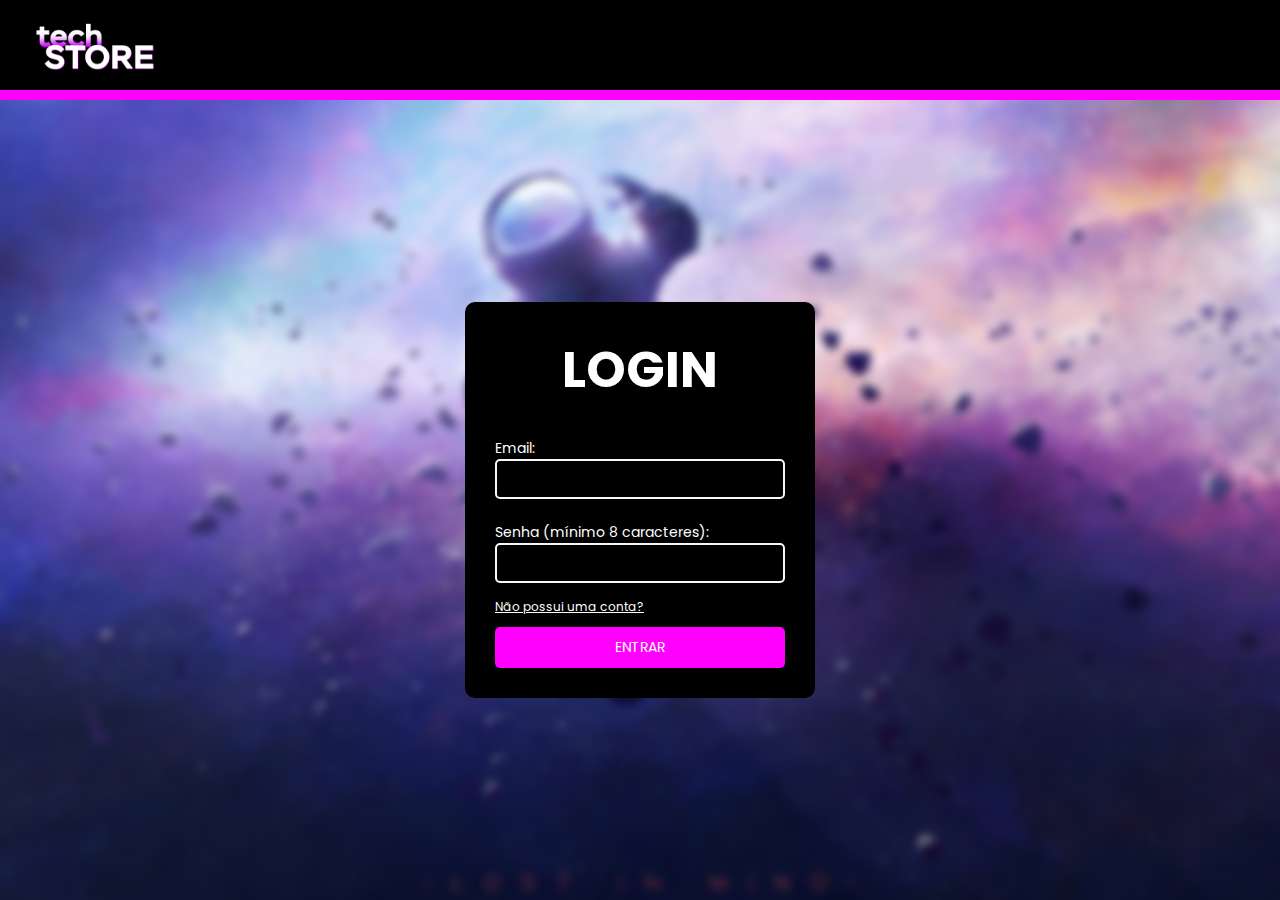
<file: login.html>
<!DOCTYPE html>
<html lang="en">
<head>
    <meta charset="UTF-8">
    <meta name="viewport" content="width=device-width, initial-scale=1.0">
    
    <link rel="preconnect" href="https://fonts.googleapis.com">
    <link rel="preconnect" href="https://fonts.gstatic.com" crossorigin>
    <link href="https://fonts.googleapis.com/css2?family=Poppins&display=swap" rel="stylesheet">
    
    <link rel="stylesheet" href="login.css">

    <title>Document</title>

</head>
<body>

    <img id="background" src="IMAGENS/BACKGROUDIMAGE.jpg" alt="background">
    <header>

        <a href="index.html"><img id="logo" src="IMAGENS/logo.png" alt="logo"></a>
  
    </header>

    <div id="all">

        <div class="container">

            <h2>LOGIN</h2>

            <form class="form" action="#" method="post">
                <div class="form-group">
                
                <div class="form-group">
                <label for="email">Email:</label>
                <br>
                <input type="email" id="caixa" name="email" required>
                    </div>
                
                <div class="form-group">
                    <label for="senha">Senha (mínimo 8 caracteres):</label>
                    <br>
                    <input type="password" id="caixa" name="senha" pattern=".{8,}" title="A senha deve ter pelo menos 8 caracteres" required>
                    </div>

                <a id="link" href="Signin.html">Não possui uma conta?</a>

                <div class="botaoRegisterOrLogin">
                    <a href="index.html" id="botao">ENTRAR</a>
                </div>

            </form>

        </div>

    </div>
</body>
</html>
</file>
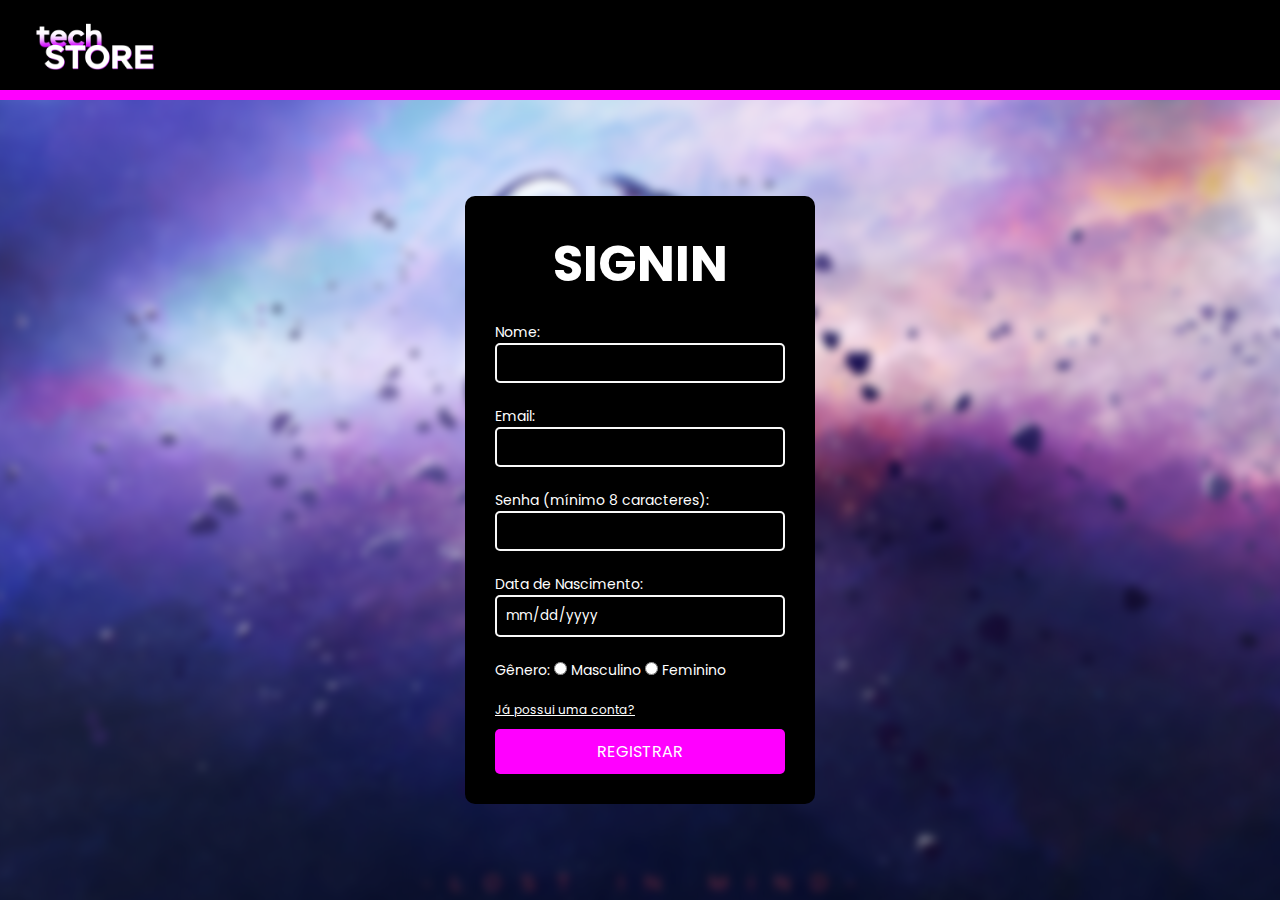
<file: Signin.html>
<!DOCTYPE html>
<html lang="en">
<head>
    <meta charset="UTF-8">
    <meta name="viewport" content="width=device-width, initial-scale=1.0">
    
    <link rel="preconnect" href="https://fonts.googleapis.com">
    <link rel="preconnect" href="https://fonts.gstatic.com" crossorigin>
    <link href="https://fonts.googleapis.com/css2?family=Poppins&display=swap" rel="stylesheet">
    
    <link rel="stylesheet" href="login.css">

    <title>Document</title>

</head>
<body>

    <img id="background" src="IMAGENS/BACKGROUDIMAGE.jpg" alt="background">

    <header>
        <a href="index.html"><img id="logo" src="IMAGENS/logo.png" alt="logo"></a>
    </header>

    <div id="all">

        <div class="container">

            <h2>SIGNIN</h2>

            <div id="form">

                <form class="form" action="#" method="post">
                    <div class="form-group">
                        <label for="nome">Nome:</label>
                        <br>
                        <input type="text" id="caixa" name="nome" required>
                    </div>

                    <div class="form-group">
                        <label for="email">Email:</label>
                        <br>
                        <input type="email" id="caixa" name="email" required>
                    </div>
                    
                    <div class="form-group">
                        <label for="senha">Senha (mínimo 8 caracteres):</label>
                        <br>
                        <input type="password" id="caixa" name="senha" pattern=".{8,}" title="A senha deve ter pelo menos 8 caracteres" required>
                    </div>
    
                    <div class="form-group">
                        <label for="data_n">Data de Nascimento:</label>
                        <br>
                        <input type="date" id="caixa" name="data_n" required>
                    </div>
    
                    <div class="form-group">
                        <label>Gênero:</label>
                        <label>
                        <input id="radio" type="radio" name="genero" value="masculino" required> Masculino
                        </label>
                        <label>
                        <input id="radio" type="radio" name="genero" value="feminino" required> Feminino
                        </label>
                        </div>
    
                    <a id="link" href="Login.html">Já possui uma conta?</a>
    
                    <div class="botaoRegisterOrLogin">
                        <a href="index.html" id="botao">REGISTRAR</a>
                    </div>
    
                </form>

            </div>

        </div>

    </div>

</body>
</html>
</file>
<file: login.css>
* {
    color: rgb(255, 255, 255);
    margin: 0;
    padding: 0;
    box-sizing: border-box;
    font-family: 'Poppins';
}

h2 {
    font-size: 50px;
}

body {
    display: flex;
    flex-direction: column;
    background-color: rgb(255, 255, 255);
    height: 100vh;
    align-items: center;
    justify-content: center;
}

#background {
    position: fixed;
    filter: blur(5px);
    z-index: -1;
}

header {
    z-index: 1;
    position: fixed;
    display: flex;
    width: 100vw;
    height: 100px;
    background-color: black;
    margin-bottom: 10px;
    top: 0;
    border-bottom: 10px solid rgb(255, 0, 255);
}

#all {
    margin-top: 100px;
    display: flex;
}

.container { 
    background-color: black;
    width: 350px;
    padding: 30px;
    border-radius: 10px;  
    transition: box-shadow 1s, transform 1s;
    text-align: center;
}

#form {
    display: flex;
    align-items: center;
    justify-content: center;
}

.container:hover {
    box-shadow: 0px 0px 150px rgba(255, 0, 247, 0.8);
    transform: scale(1.01);
}

#caixa {
    text-decoration: none;
    background: none;
    border-radius: 5px;
    border: 2px solid rgb(248, 248, 248);
    width: 100%;
    padding: 8px;
    margin-bottom: 13px;
}

#txt-login{
    text-align: center;
    font-size: 70px;
}

#botao {
    text-decoration: none;
    background-color: rgb(255, 0, 255);
    width: 100%;
    text-align: center;
    border-radius: 5px;
    padding: 10px;
    color: white;
}

#botao:hover {
    background-color: rgb(209, 0, 209);
    transition: 0.08s;
    cursor: pointer;
}

#logo {
    margin-top: 10px;
    position: fixed;
    top: 0;
    width: 130px;
    margin-left: 30px;
}

.form {
    display: flex;
    flex-direction: column;
    width: 100%;
}

.form-group {
    width: 100%;
    text-align: start;
    font-size: 14px;
    margin-top: 10px;
}

h2 {
    margin-bottom: 10px;
}

#link {
    font-size:12px;
    text-align: start;
    margin-top: 20px;
}

.botaoRegisterOrLogin {
    margin-top: 10px;
    display: flex;
    align-items: center;
    justify-content: center;
}
</file>
